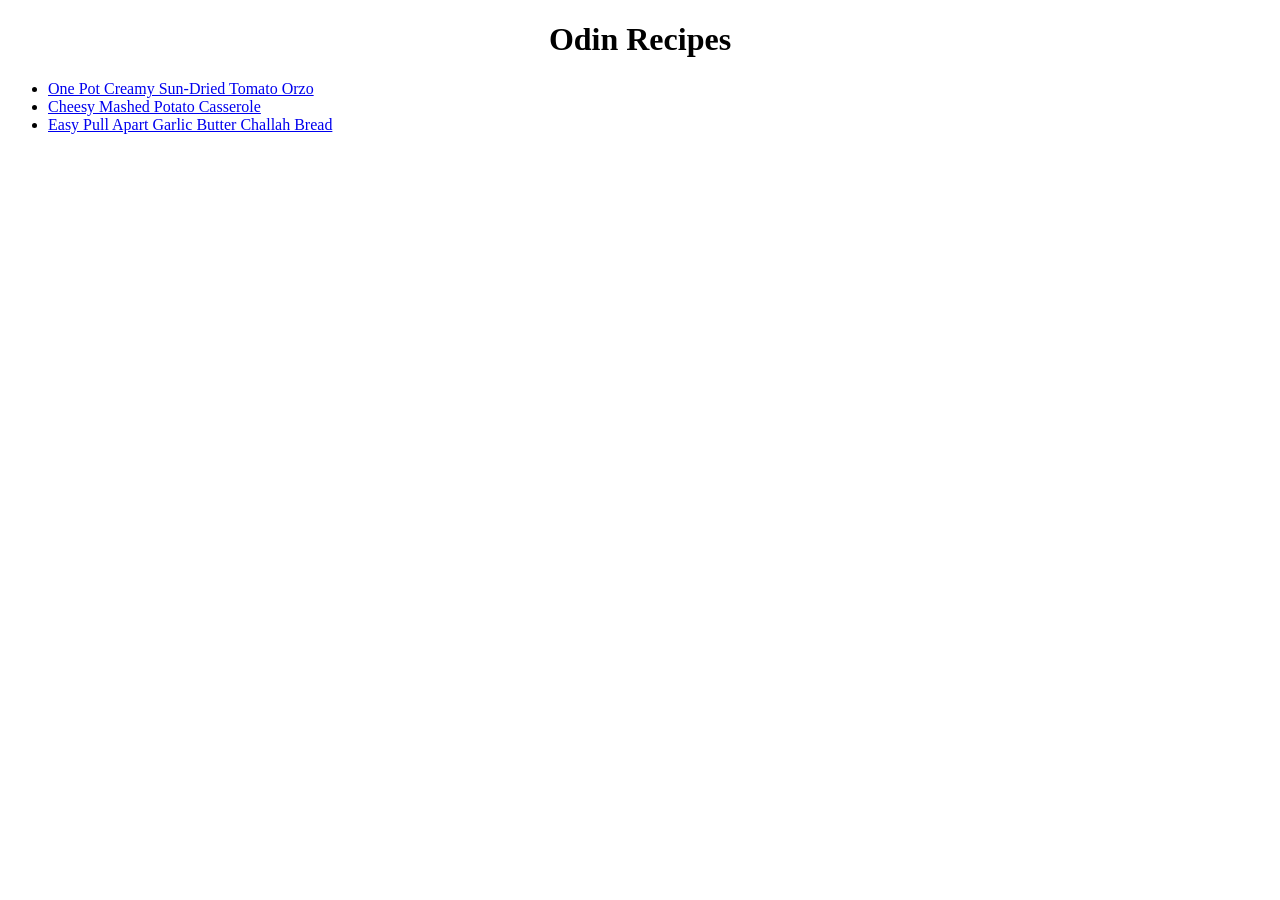
<file: index.html>
<!DOCTYPE html>
<html lang="en">
<head>
    <meta charset="UTF-8">
    <meta name="viewport" content="width=device-width, initial-scale=1.0">
    <link rel="stylesheet" href="style.css">
    <title>Document</title>
</head>
<body>
    <h1>Odin Recipes</h1>
    <ul>
        <li><a href="./recipes/orzo.html">One Pot Creamy Sun-Dried Tomato Orzo</a></li>
        <li><a href="./recipes/potato-casserole.html">Cheesy Mashed Potato Casserole</a></li>
        <li><a href="./recipes/challah-bread.html">Easy Pull Apart Garlic Butter Challah Bread</a></li>
    </ul>
</body>
</html>
</file>
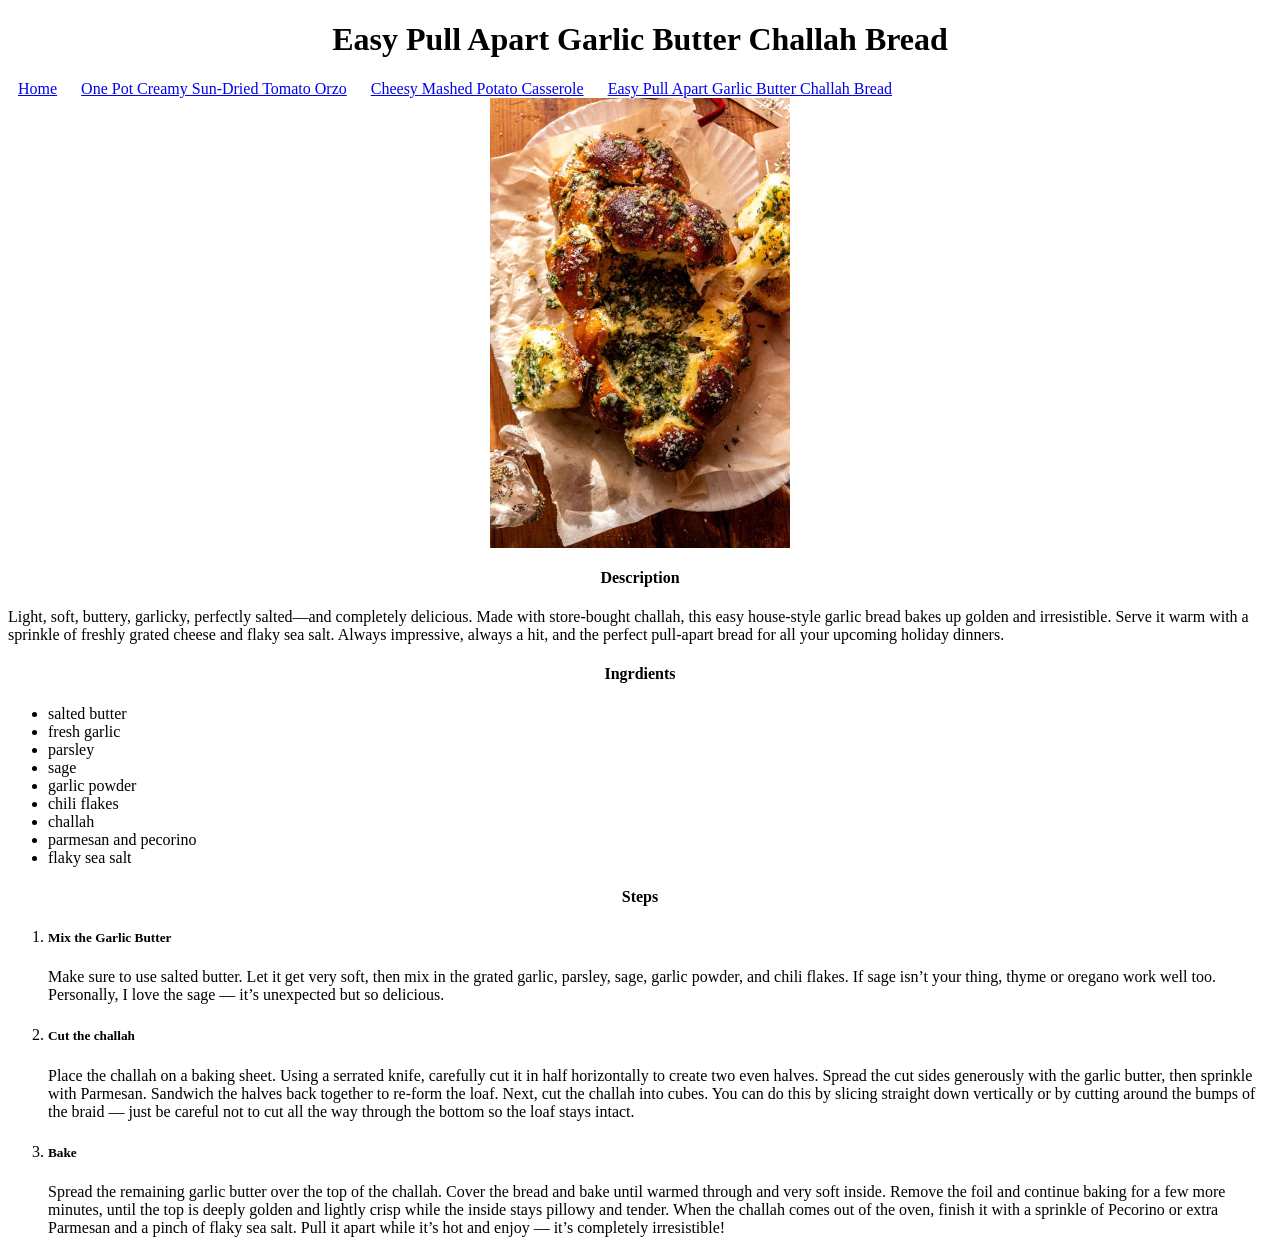
<file: recipes/challah-bread.html>
<!DOCTYPE html>
<html lang="en">
<head>
    <meta charset="UTF-8">
    <meta name="viewport" content="width=device-width, initial-scale=1.0">
    <link rel="stylesheet" href="../style.css">
    <title>Document</title>
</head>
<body>
    <h1>Easy Pull Apart Garlic Butter Challah Bread</h1>
    <div class="nav">
        <a href="../index.html">Home</a>
        <a href="orzo.html">One Pot Creamy Sun-Dried Tomato Orzo</a>
        <a href="potato-casserole.html">Cheesy Mashed Potato Casserole</a>
        <a href="challah-bread.html">Easy Pull Apart Garlic Butter Challah Bread</a>
    </div>
    <br>
    <img src="../images/challah-bread.jpg" alt="Easy Pull Apart Garlic Butter Challah Bread" width="300">

    <h4>Description</h4>

    <p> 
        Light, soft, buttery, garlicky, perfectly salted—and completely delicious. Made with store-bought challah, this easy house-style garlic bread bakes up golden and irresistible. Serve it warm with a sprinkle of freshly grated cheese and flaky sea salt. Always impressive, always a hit, and the perfect pull-apart bread for all your upcoming holiday dinners.
    </p>
    <h4>Ingrdients</h4>
        <ul>
            <li>salted butter</li>
            <li>fresh garlic</li>
            <li>parsley</li>
            <li>sage</li>
            <li>garlic powder</li>
            <li>chili flakes</li>
            <li>challah</li>
            <li>parmesan and pecorino</li>
            <li>flaky sea salt</li>
        </ul>


    <h4>Steps</h4>
        <ol>
            <li><h5>Mix the Garlic Butter</h5><p>Make sure to use salted butter. Let it get very soft, then mix in the grated garlic, parsley, sage, garlic powder, and chili flakes. If sage isn’t your thing, thyme or oregano work well too. Personally, I love the sage — it’s unexpected but so delicious.</p></li>
            <li><h5>Cut the challah</h5><p>Place the challah on a baking sheet. Using a serrated knife, carefully cut it in half horizontally to create two even halves. Spread the cut sides generously with the garlic butter, then sprinkle with Parmesan. Sandwich the halves back together to re-form the loaf. Next, cut the challah into cubes. You can do this by slicing straight down vertically or by cutting around the bumps of the braid — just be careful not to cut all the way through the bottom so the loaf stays intact.</p></li>
            <li><h5>Bake</h5><p>Spread the remaining garlic butter over the top of the challah. Cover the bread and bake until warmed through and very soft inside. Remove the foil and continue baking for a few more minutes, until the top is deeply golden and lightly crisp while the inside stays pillowy and tender. When the challah comes out of the oven, finish it with a sprinkle of Pecorino or extra Parmesan and a pinch of flaky sea salt. Pull it apart while it’s hot and enjoy — it’s completely irresistible!</p></li>
        </ol>
</body>
</html>
</file>
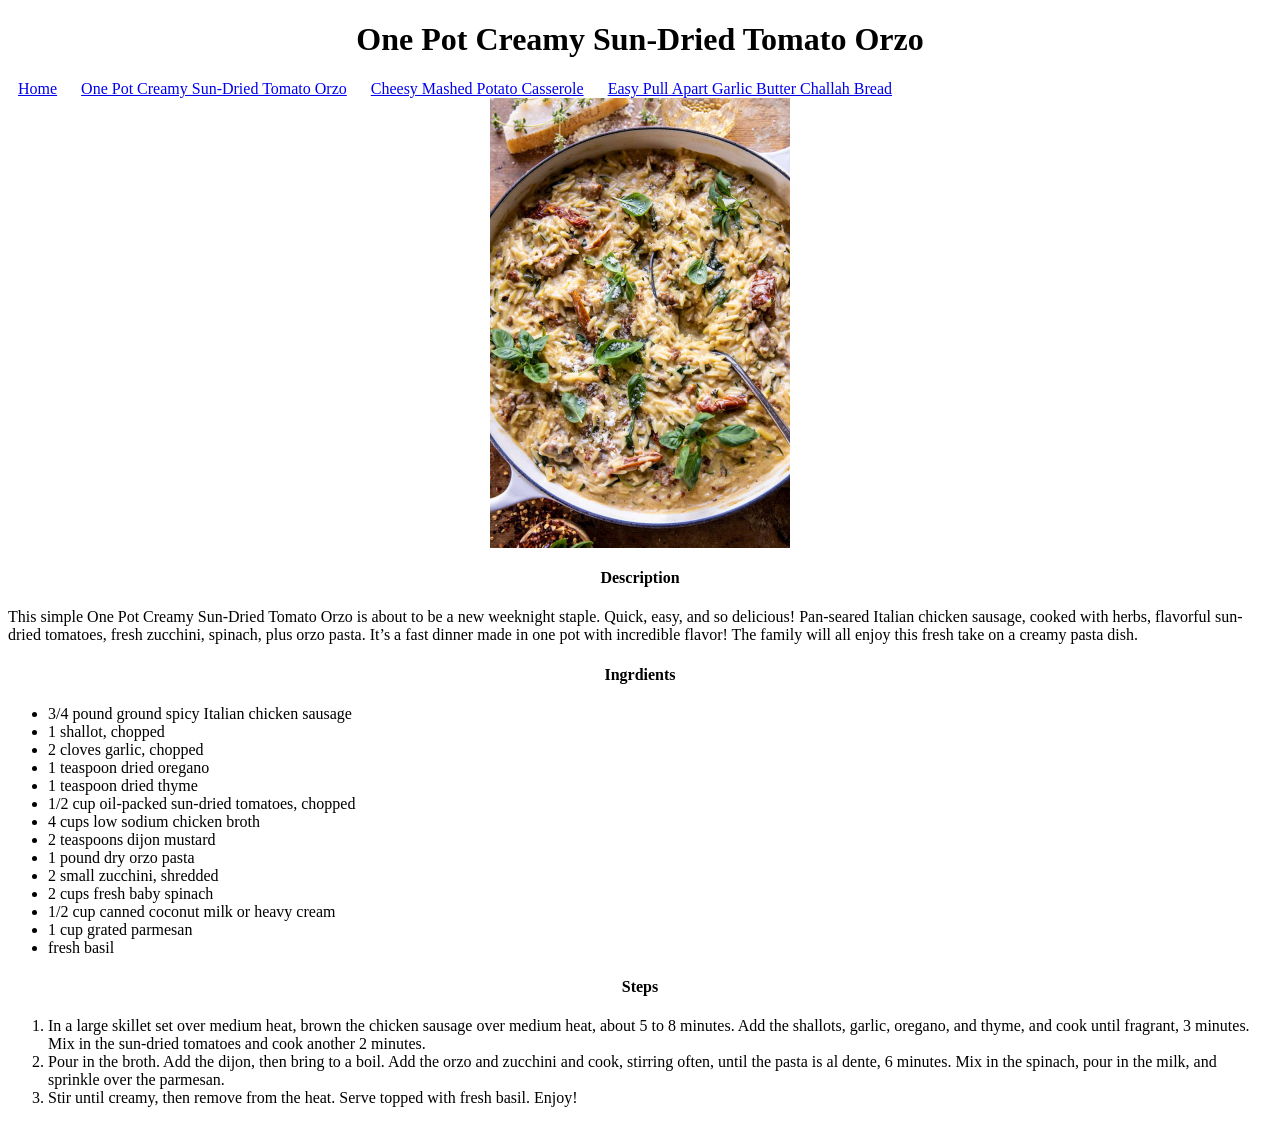
<file: recipes/orzo.html>
<!DOCTYPE html>
<html lang="en">
<head>
    <meta charset="UTF-8">
    <meta name="viewport" content="width=device-width, initial-scale=1.0">
    <link rel="stylesheet" href="../style.css">
    <title>Document</title>
</head>
<body>
    <h1>One Pot Creamy Sun-Dried Tomato Orzo</h1>
    <div class="nav">
        <a href="../index.html">Home</a>
        <a href="orzo.html">One Pot Creamy Sun-Dried Tomato Orzo</a>
        <a href="potato-casserole.html">Cheesy Mashed Potato Casserole</a>
        <a href="challah-bread.html">Easy Pull Apart Garlic Butter Challah Bread</a>
    </div>
        
    <br>
    <img src="../images/orzo.jpg" alt="One Pot Sun-Dried Tomato Orzo" width="300">

    <h4>Description</h4>

    <p> 
        This simple One Pot Creamy Sun-Dried Tomato Orzo is about to be a new weeknight staple. Quick, easy, and so delicious! Pan-seared Italian chicken sausage, cooked with herbs, flavorful sun-dried tomatoes, fresh zucchini, spinach, plus orzo pasta. It’s a fast dinner made in one pot with incredible flavor! The family will all enjoy this fresh take on a creamy pasta dish.
    </p>
    <h4>Ingrdients</h4>
    <ul>
        <li>3/4 pound ground spicy Italian chicken sausage</li>
        <li>1 shallot, chopped</li>
        <li>2 cloves garlic, chopped</li>
        <li>1 teaspoon dried oregano</li>
        <li>1 teaspoon dried thyme</li>
        <li>1/2 cup oil-packed sun-dried tomatoes, chopped</li>
        <li>4 cups low sodium chicken broth</li>
        <li>2 teaspoons dijon mustard</li>
        <li>1 pound dry orzo pasta</li>
        <li>2 small zucchini, shredded</li>
        <li>2 cups fresh baby spinach</li>
        <li>1/2 cup canned coconut milk or heavy cream</li>
        <li>1 cup grated parmesan</li>
        <li>fresh basil</li>
    </ul>

    <h4>Steps</h4>
    <ol>
        <li>In a large skillet set over medium heat, brown the chicken sausage over medium heat, about 5 to 8 minutes. Add the shallots, garlic, oregano, and thyme, and cook until fragrant, 3 minutes. Mix in the sun-dried tomatoes and cook another 2 minutes.</li>
        <li>Pour in the broth. Add the dijon, then bring to a boil. Add the orzo and zucchini and cook, stirring often, until the pasta is al dente, 6 minutes. Mix in the spinach, pour in the milk, and sprinkle over the parmesan.</li>
        <li>Stir until creamy, then remove from the heat. Serve topped with fresh basil. Enjoy!</li>
    </ol>
</body>
</html>
</file>
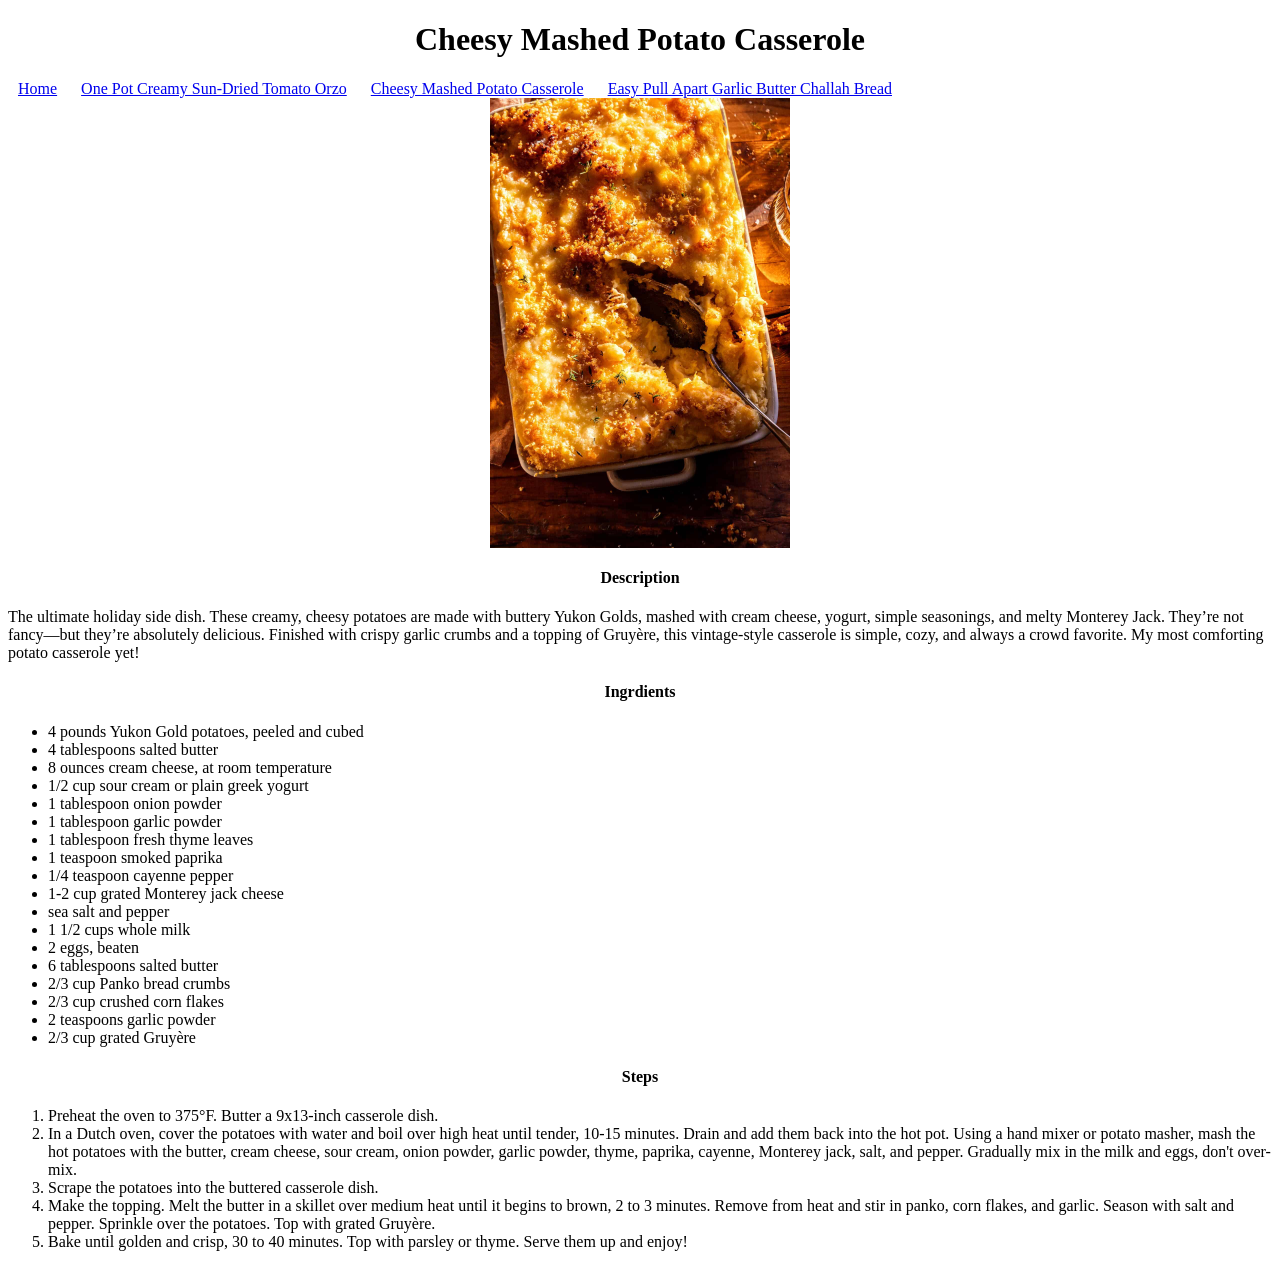
<file: recipes/potato-casserole.html>
<!DOCTYPE html>
<html lang="en">
<head>
    <meta charset="UTF-8">
    <meta name="viewport" content="width=device-width, initial-scale=1.0">
    <link rel="stylesheet" href="../style.css">
    <title>Document</title>
</head>
<body>
    <h1>Cheesy Mashed Potato Casserole</h1>
    <div class="nav">
        <a href="../index.html">Home</a>
        <a href="orzo.html">One Pot Creamy Sun-Dried Tomato Orzo</a>
        <a href="potato-casserole.html">Cheesy Mashed Potato Casserole</a>
        <a href="challah-bread.html">Easy Pull Apart Garlic Butter Challah Bread</a>
    </div>
    <br>
    <img src="../images/potatoe-casserole.jpg" alt="Cheesy Mashed Potato Casserole" width="300">

    <h4>Description</h4>

    <p> 
        The ultimate holiday side dish. These creamy, cheesy potatoes are made with buttery Yukon Golds, mashed with cream cheese, yogurt, simple seasonings, and melty Monterey Jack. They’re not fancy—but they’re absolutely delicious. Finished with crispy garlic crumbs and a topping of Gruyère, this vintage-style casserole is simple, cozy, and always a crowd favorite. My most comforting potato casserole yet!
    </p>
    <h4>Ingrdients</h4>
        <ul>
            <li>4 pounds Yukon Gold potatoes, peeled and cubed</li>
            <li>4 tablespoons salted butter</li>
            <li>8 ounces cream cheese, at room temperature</li>
            <li>1/2 cup sour cream or plain greek yogurt</li>
            <li>1 tablespoon onion powder</li>
            <li>1 tablespoon garlic powder</li>
            <li>1 tablespoon fresh thyme leaves</li>
            <li>1 teaspoon smoked paprika</li>
            <li>1/4 teaspoon cayenne pepper</li>
            <li>1-2 cup grated Monterey jack cheese</li>
            <li>sea salt and pepper</li>
            <li>1 1/2 cups whole milk</li>
            <li>2 eggs, beaten</li>
            <li>6 tablespoons salted butter</li>
            <li>2/3 cup Panko bread crumbs</li>
            <li>2/3 cup crushed corn flakes</li>
            <li>2 teaspoons garlic powder</li>
            <li>2/3 cup grated Gruyère</li>
        </ul>


    <h4>Steps</h4>
        <ol>
            <li>Preheat the oven to 375°F. Butter a 9x13-inch casserole dish.</li>
            <li>In a Dutch oven, cover the potatoes with water and boil over high heat until tender, 10-15 minutes. Drain and add them back into the hot pot. Using a hand mixer or potato masher, mash the hot potatoes with the butter, cream cheese, sour cream, onion powder, garlic powder, thyme, paprika, cayenne, Monterey jack, salt, and pepper. Gradually mix in the milk and eggs, don't over-mix.</li>
            <li>Scrape the potatoes into the buttered casserole dish.</li>
            <li>Make the topping. Melt the butter in a skillet over medium heat until it begins to brown, 2 to 3 minutes. Remove from heat and stir in panko, corn flakes, and garlic. Season with salt and pepper. Sprinkle over the potatoes. Top with grated Gruyère.</li>
            <li>Bake until golden and crisp, 30 to 40 minutes. Top with parsley or thyme. Serve them up and enjoy!</li>
        </ol>
</body>
</html>
</file>
<file: style.css>
h1,
h4 {
    text-align: center;
}

.nav {
    display: inline-block;
}

.nav a {
    padding: 10px;
}

a:hover {
    background-color: yellow;
}

img {
    display: block;
    margin: 0 auto;
}
</file>
